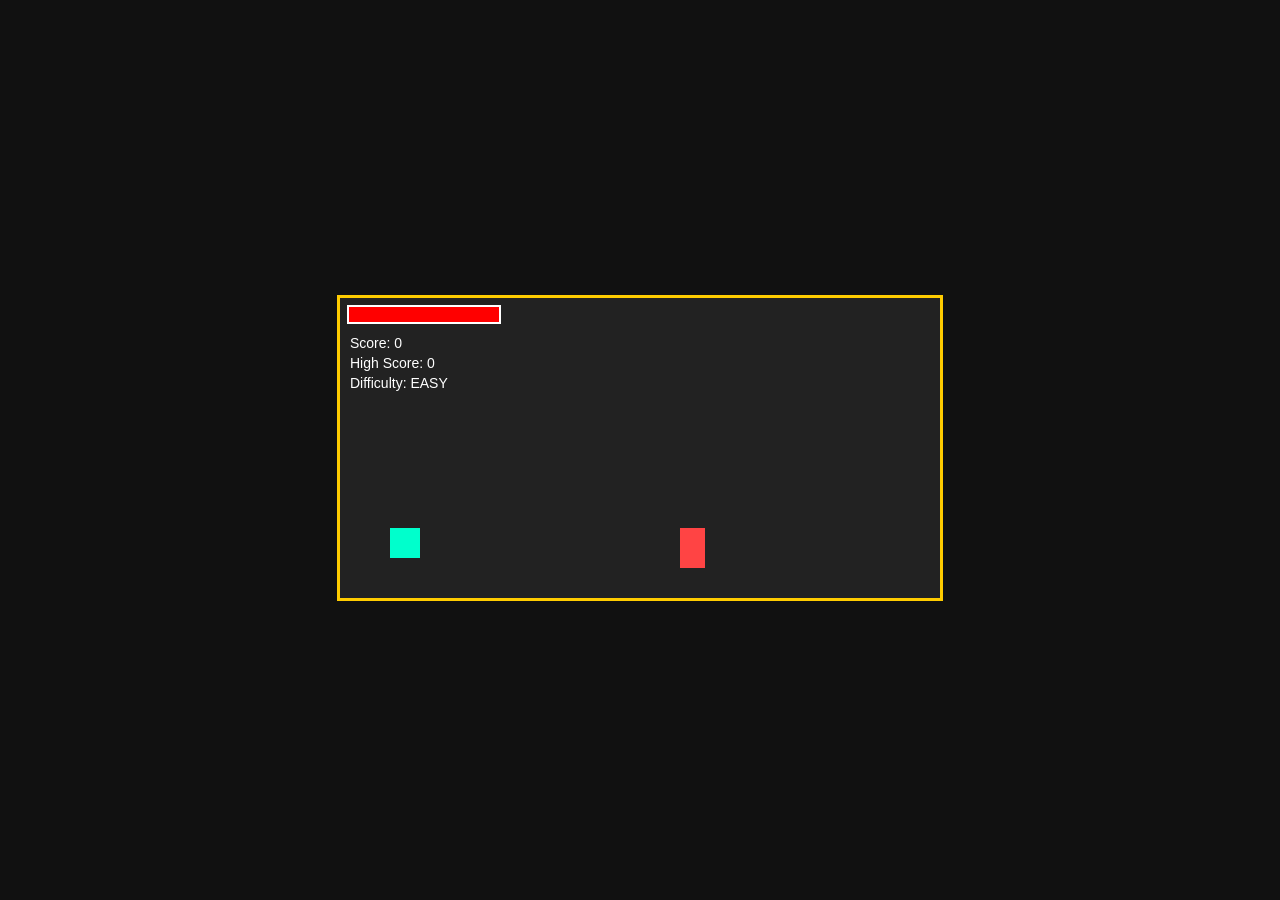
<file: index.html>
<!DOCTYPE html>
<html lang="en">
<head>
  <meta charset="UTF-8">
  <title>Runner Game</title>
  <link rel="stylesheet" href="style.css">
</head>
<body>

  <div id="gameContainer">
    <div id="healthBar">
      <div id="health"></div>
    </div>
    <canvas id="game" width="600" height="300"></canvas>
  </div>

  <script src="gamefunctions.js"></script>
</body>
</html>
</file>
<file: style.css>
body {
  margin: 0;
  background: #111;
  display: flex;
  justify-content: center;
  align-items: center;
  height: 100vh;
}

#gameContainer {
  position: relative;
}

canvas {
  background: #222;
  border: 3px solid #ffcc00;
}

#healthBar {
  position: absolute;
  top: 10px;
  left: 10px;
  width: 150px;
  height: 15px;
  border: 2px solid #fff;
  background: #333;
}

#health {
  width: 100%;
  height: 100%;
  background: red;
}
</file>
